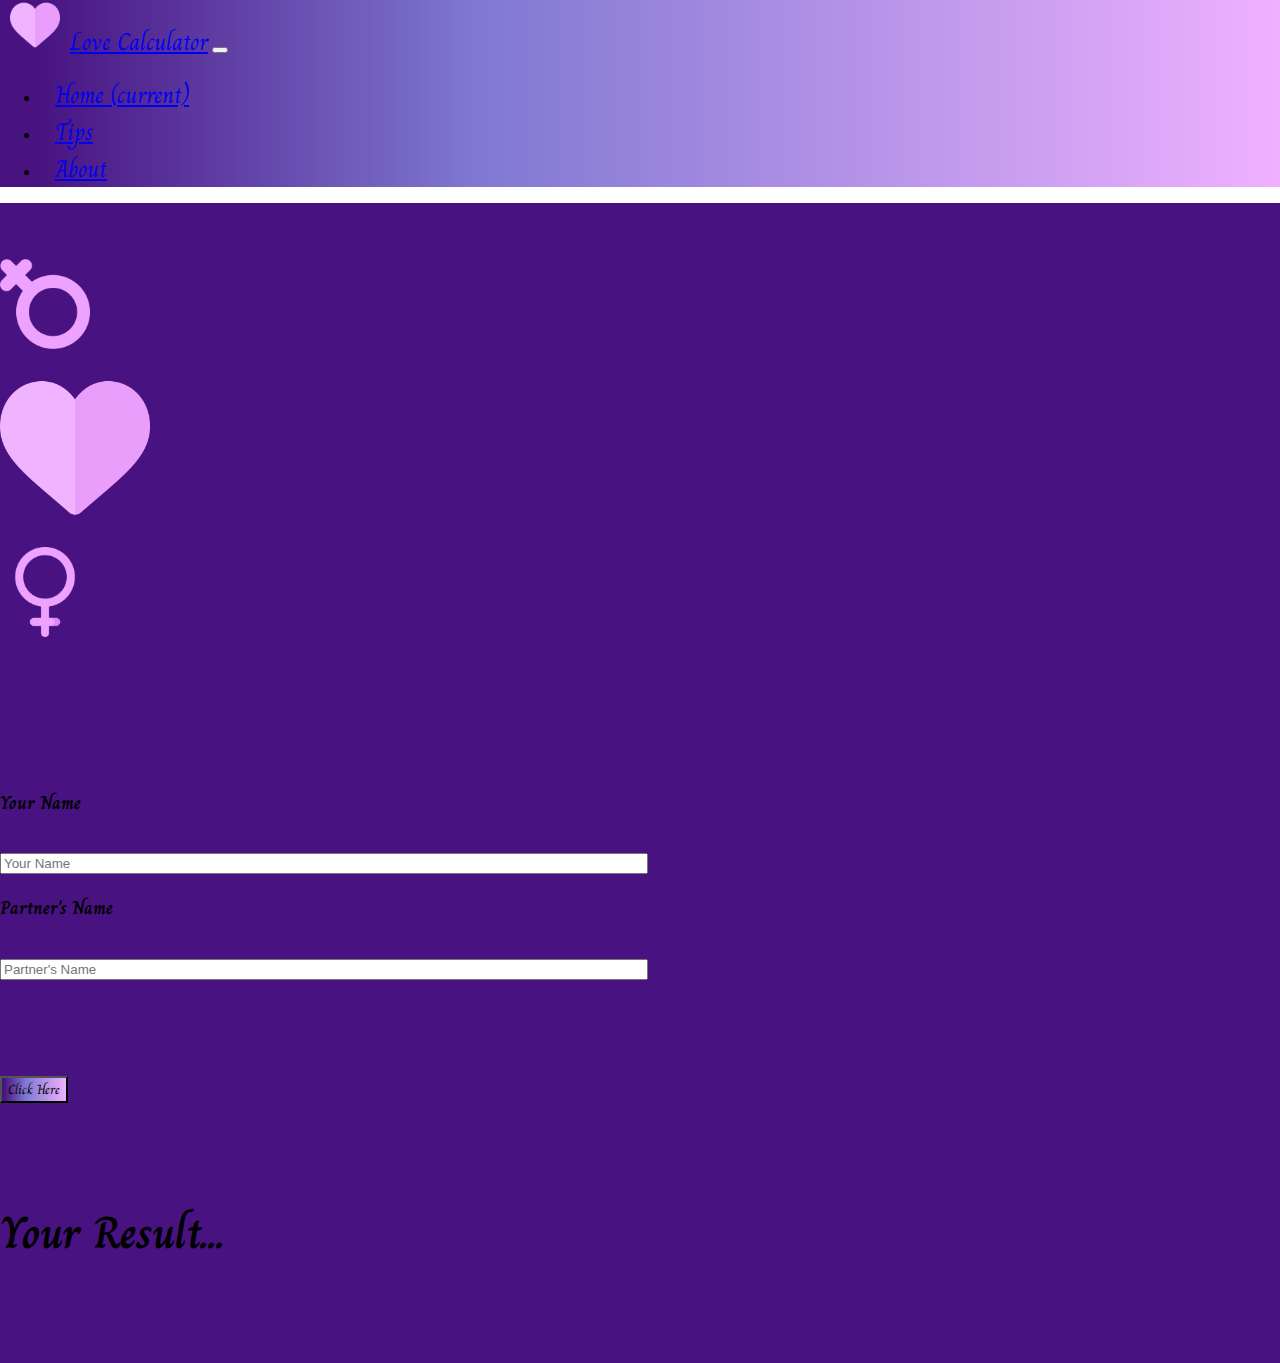
<file: index.html>
<!doctype html>
<html lang="en">
  <head>
    <!-- Required meta tags -->
    <meta charset="utf-8">
    <meta name="viewport" content="width=device-width, initial-scale=1, shrink-to-fit=no">

    <!-- Bootstrap CSS -->
    <link rel="stylesheet" href="https://stackpath.bootstrapcdn.com/bootstrap/4.5.0/css/bootstrap.min.css" integrity="sha384-9aIt2nRpC12Uk9gS9baDl411NQApFmC26EwAOH8WgZl5MYYxFfc+NcPb1dKGj7Sk" crossorigin="anonymous">

    <!-- Google Fonts -->
    <link href="https://fonts.googleapis.com/css2?family=Charm&family=Dancing+Script:wght@400;500&display=swap" rel="stylesheet"> 

    <link rel="icon" href="Assets/heart.png">
    <link rel="stylesheet" href="CSS/styles.css">
    <link rel="stylesheet" href="CSS/animate.css">

    <title>Love Calculator</title>
  </head>
  <body>

        <div class="container-fluid" style="background: rgb(72,19,128);
        background: linear-gradient(90deg, rgba(72,19,128,1) 3%, rgba(127,120,210,1) 37%, rgba(239,177,255,1) 100%);">

            <nav class="navbar navbar-expand-lg navbar-dark">
                <a class="navbar-brand text-white logo-text" href="#"><img src="Assets/heart.png" alt="logo" style="width: 50px; height: 50px; margin: 0px 10px;">Love Calculator</a>
                <button class="navbar-toggler" type="button" data-toggle="collapse" data-target="#navbarNav" aria-controls="navbarNav" aria-expanded="false" aria-label="Toggle navigation">
                  <span class="navbar-toggler-icon"></span>
                </button>
                <div class="collapse navbar-collapse" id="navbarNav">
                  <ul class="navbar-nav ml-auto">
                    <li class="nav-item active">
                      <a class="nav-link text-white nav-text" href="index.html">Home <span class="sr-only">(current)</span></a>
                    </li>
                    <li class="nav-item">
                      <a class="nav-link text-white nav-text" href="HTML/tips.html">Tips</a>
                    </li>
                    <li class="nav-item">
                      <a class="nav-link text-white nav-text" href="#">About</a>
                    </li>
                  </ul>
                </div>
              </nav>

        </div>


        <div class="container-fluid mid">

          <img class="two-heart1" src="Assets/two-heart.png" alt="" style="width: 80px; height: 80px;">
          <img class="two-heart2" src="Assets/two-heart.png" alt="" style="width: 80px; height: 80px;">
          <img class="two-heart3" src="Assets/two-heart.png" alt="" style="width: 80px; height: 80px;">
          <img class="two-heart4" src="Assets/two-heart.png" alt="" style="width: 80px; height: 80px;">
          <img class="two-heart5" src="Assets/two-heart.png" alt="" style="width: 80px; height: 80px;">
          <img class="two-heart6" src="Assets/two-heart.png" alt="" style="width: 80px; height: 80px;">

          <img class="two-heart1 h" src="Assets/two-heart.png" alt="" style="width: 80px; height: 80px;">
          <img class="two-heart2 h" src="Assets/two-heart.png" alt="" style="width: 80px; height: 80px;">
          <img class="two-heart3 h" src="Assets/two-heart.png" alt="" style="width: 80px; height: 80px;">
          <img class="two-heart4 h" src="Assets/two-heart.png" alt="" style="width: 80px; height: 80px;">
          <img class="two-heart5 h" src="Assets/two-heart.png" alt="" style="width: 80px; height: 80px;">
          <img class="two-heart6 h" src="Assets/two-heart.png" alt="" style="width: 80px; height: 80px;">

            <br><br>

            <div class="row">

                <div class="col-lg-4">

                    <img src="Assets/female.png" alt="female-logo-img" class="mx-auto d-block female">

                </div>
                <div class="col-lg-4">

                    <img src="Assets/heart.png" alt="heart-img" class="mx-auto d-block heart">

                </div>
                <div class="col-lg-4">

                    <img src="Assets/male.png" alt="male-logo-img" class="mx-auto d-block male">

                </div>

            </div>

            <br><br>
            <br><br>
            <br><br>


            <div class="row">

                <div class="col-lg-6 name1">

                    <h3 class="text-white text-center" style="font-family: 'Charm', cursive;">Your Name</h3><br>
                    <input class="form-control mx-auto d-block" type="text" placeholder="Your Name" style="width: 50%;">

                </div>
    
                <div class="col-lg-6 name2">

                    <h3 class="text-white text-center" for="" style="font-family: 'Charm', cursive;">Partner's Name</h3><br>
                    <input class="form-control mx-auto d-block" type="text" placeholder="Partner's Name" style="width: 50%;">

                </div>

            </div>

            <br><br>

            <div class="row">

                <div class="col-lg-12">

                    <button onclick="love_calc()" class="btn btn-primary d-block shadow p-3 mb-5 bg-white rounded mx-auto click-btn" href="#" role="button">Click Here</button>

                </div>

            </div>

            <br><br>

            <div class="row">

                <div class="col-lg-12">
                    <h4 class="text-white text-center" style="font-family: 'Charm', cursive; font-size: 2.8rem;"></h4>
                    <h4 class="text-white text-center" style="font-family: 'Charm', cursive; font-size: 2.8rem;">Your Result...</h4>
                </div>

            </div>

            <br><br>

        </div>
    

    <!-- Optional JavaScript -->
    <!-- jQuery first, then Popper.js, then Bootstrap JS -->
    <script src="JS/script.js"></script>

    <script src="https://code.jquery.com/jquery-3.5.1.slim.min.js" integrity="sha384-DfXdz2htPH0lsSSs5nCTpuj/zy4C+OGpamoFVy38MVBnE+IbbVYUew+OrCXaRkfj" crossorigin="anonymous"></script>
    <script src="https://cdn.jsdelivr.net/npm/popper.js@1.16.0/dist/umd/popper.min.js" integrity="sha384-Q6E9RHvbIyZFJoft+2mJbHaEWldlvI9IOYy5n3zV9zzTtmI3UksdQRVvoxMfooAo" crossorigin="anonymous"></script>
    <script src="https://stackpath.bootstrapcdn.com/bootstrap/4.5.0/js/bootstrap.min.js" integrity="sha384-OgVRvuATP1z7JjHLkuOU7Xw704+h835Lr+6QL9UvYjZE3Ipu6Tp75j7Bh/kR0JKI" crossorigin="anonymous"></script>
  </body>
</html>
</file>
<file: CSS/styles.css>
html{
    scroll-behavior: smooth;
}

body{
    margin: 0;
    padding: 0;
}

.logo-text, .nav-text{
    font-family: 'Charm', cursive;
    font-size: 1.5rem;
}

.nav-text{
    margin: 0px 10px;
    padding: 5px;
}

.nav-text:hover{
    cursor: pointer;
    transition: all ease-in-out 0.6s;
    background-color: #e374ff;
    border-radius: 2%;
}






.mid{
    background-color: #481380;
}


.heart{
    width: 150px;
    height: 150px;
    animation: beat 0.5s ease-in-out infinite alternate-reverse;
}

@keyframes beat{
    to{transform: scale(1.2);}
}

.male, .female{

    margin: 20px 0px;
    width: 90px;
    height: 90px;
}

.click-btn{
    margin: 60px 0px 0px;
    font-family: 'Charm', cursive;
    background: rgb(72,19,128);
    background: linear-gradient(90deg, rgba(72,19,128,1) 3%, rgba(127,120,210,1) 37%, rgba(239,177,255,1) 100%);
}


.tips{
    position: relative;
    width: 60%; 
    height: 160%;
    border-radius: 1%;
}

@media screen and (max-width: 768px){
    .tips{
        transition: all ease-in-out 0.6s;
        width: 80%;
        height: 30vh;
    }
}
</file>
